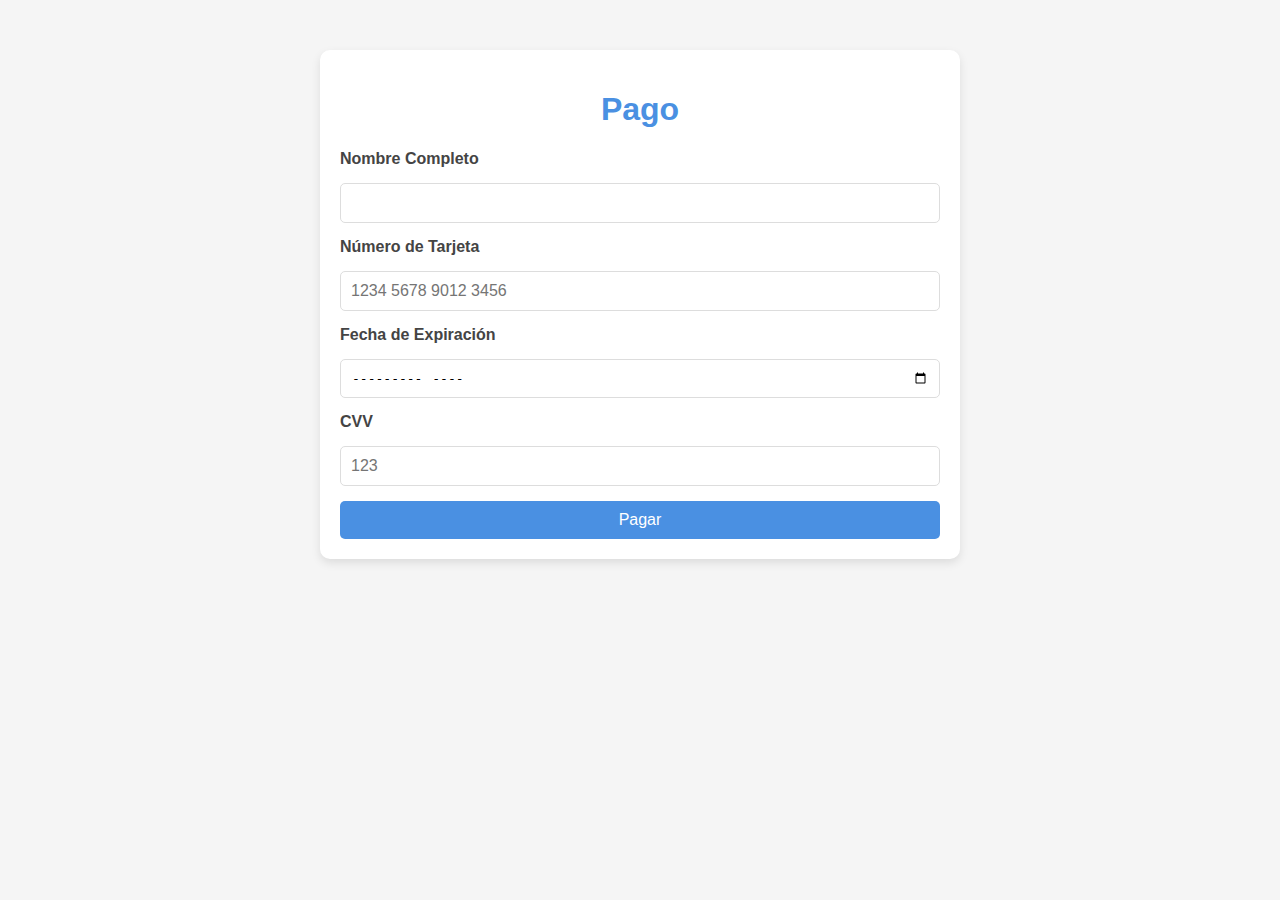
<file: html/payment.html>
<!DOCTYPE html>
<html lang="en">
<head>
    <meta charset="UTF-8">
    <meta name="viewport" content="width=device-width, initial-scale=1.0">
    <title>Catálogo de Cámaras Profesionales</title>
    <link rel="stylesheet" href="../style/payment.css">
    <script src="../script/payment.js" defer></script>
</head>
<body>
    <div class="container">
        <h1>Pago</h1>
        <form id="payment-form" onsubmit="processPayment(event)">
            <label for="name">Nombre Completo</label>
            <input type="text" id="name" name="name" required>

            <label for="card-number">Número de Tarjeta</label>
            <input type="text" id="card-number" name="card-number" required maxlength="16" pattern="\d{16}" placeholder="1234 5678 9012 3456">

            <label for="expiry">Fecha de Expiración</label>
            <input type="month" id="expiry" name="expiry" required>

            <label for="cvv">CVV</label>
            <input type="text" id="cvv" name="cvv" required maxlength="3" pattern="\d{3}" placeholder="123">

            <button type="submit">Pagar</button>
        </form>
        <div class="loading" id="loading">Procesando pago...</div>
    </div>
</body>
</html>
</file>
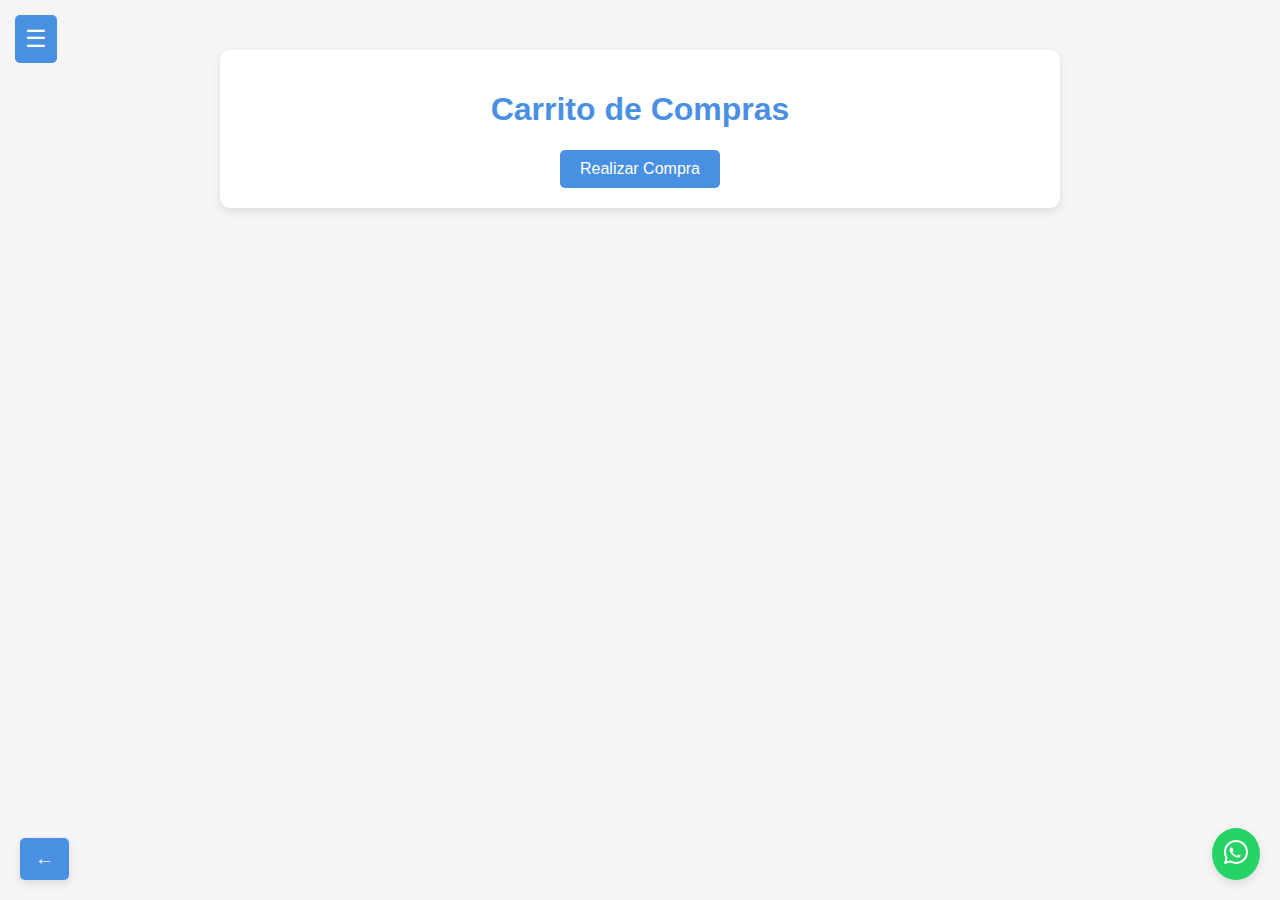
<file: html/purchase.html>
<!DOCTYPE html>
<html lang="en">
<head>
    <meta charset="UTF-8">
    <meta name="viewport" content="width=device-width, initial-scale=1.0">
    <title>Catálogo de Cámaras Compactas</title>
    <link rel="stylesheet" href="../style/purchase.css">
    <script src="../script/purchase.js" defer></script>
</head>
<body>
    <button class="menu-toggle" onclick="toggleSidebar()">☰</button>
    <div class="sidebar" id="sidebar">
        <h2>Menú</h2>
        <a href="index.html">Inicio</a>
        <a href="profesional-catalog.html">Cámaras Profesionales</a>
        <a href="compacta-catalog.html">Cámaras Compactas</a>
        <a href="deportiva-catalog.html">Cámaras Deportivas</a>
        <a href="seguridad-catalog.html">Cámaras de Seguridad</a>
        <a href="purchase.html">Carrito de Compras</a>
    </div>
    <div class="overlay" id="overlay"></div>
    <div class="container">
        <h1>Carrito de Compras</h1>
        <div id="cart-items">
            <!-- Items will be dynamically added here -->
        </div>
        <div class="checkout">
            <button onclick="completePurchase()">Realizar Compra</button>
        </div>
    </div>
    <button class="back-button" onclick="goBack()">←</button>
    <a href="https://wa.me/573169371780" target="_blank" class="whatsapp-icon" title="Contáctanos por WhatsApp">
        <svg xmlns="http://www.w3.org/2000/svg" viewBox="0 0 24 24">
            <path d="M12 0C5.373 0 0 5.373 0 12c0 2.123.553 4.105 1.515 5.845L0 24l6.293-1.515A11.953 11.953 0 0 0 12 24c6.627 0 12-5.373 12-12S18.627 0 12 0zm0 22c-1.935 0-3.73-.5-5.293-1.379l-.37-.215-3.73.898.898-3.73-.215-.37A9.959 9.959 0 0 1 2 12C2 6.486 6.486 2 12 2s10 4.486 10 10-4.486 10-10 10zm5.285-6.285c-.073-.122-.268-.195-.56-.341-.292-.146-1.73-.853-1.998-.951-.268-.098-.463-.122-.658.122-.195.244-.756.951-.927 1.146-.171.195-.341.22-.634.073-.292-.146-1.232-.451-2.348-1.437-.867-.771-1.451-1.732-1.623-2.024-.171-.293-.018-.451.128-.597.132-.132.293-.341.439-.512.146-.171.195-.244.293-.414.098-.171.049-.317-.024-.463-.073-.146-.658-1.585-.902-2.195-.244-.585-.488-.512-.658-.512-.171 0-.366-.024-.561-.024s-.463.073-.707.341c-.244.268-.927.902-.927 2.195s.951 2.537 1.085 2.707c.134.171 1.866 2.927 4.537 4.098.634.268 1.122.427 1.512.561.634.195 1.22.171 1.683.104.512-.073 1.73-.707 1.976-1.39.244-.683.244-1.268.171-1.39z"/>
        </svg>
    </a>

</body>
</html>
</file>
<file: style/payment.css>
body {
    font-family: 'Roboto', sans-serif;
    margin: 0;
    padding: 0;
    background-color: #f5f5f5;
    color: #444;
}
.container {
    max-width: 600px;
    margin: 50px auto;
    padding: 20px;
    background: #fff;
    border-radius: 10px;
    box-shadow: 0 4px 10px rgba(0, 0, 0, 0.1);
}
h1 {
    text-align: center;
    color: #4a90e2;
}
form {
    display: flex;
    flex-direction: column;
    gap: 15px;
}
label {
    font-weight: bold;
}
input, select, button {
    padding: 10px;
    font-size: 1em;
    border: 1px solid #ddd;
    border-radius: 5px;
}
button {
    background-color: #4a90e2;
    color: #fff;
    border: none;
    cursor: pointer;
}
button:hover {
    background-color: #50e3c2;
}
.loading {
    display: none;
    text-align: center;
    margin-top: 20px;
    font-size: 1.2em;
    color: #4a90e2;
}
</file>
<file: style/purchase.css>
body {
    font-family: 'Roboto', sans-serif;
    margin: 0; /* Remove left margin */
    padding: 0;
    background-color: #f5f5f5;
    color: #444;
}
.container {
    max-width: 800px;
    margin: 50px auto;
    padding: 20px;
    background: #fff;
    border-radius: 10px;
    box-shadow: 0 4px 10px rgba(0, 0, 0, 0.1);
}
h1 {
    text-align: center;
    color: #4a90e2;
}
.item {
    display: flex;
    align-items: center;
    justify-content: space-between;
    margin: 15px 0;
    padding: 10px;
    border-bottom: 1px solid #ddd;
}
.item img {
    width: 50px;
    height: 50px;
    object-fit: cover;
    border-radius: 5px;
    margin-right: 10px;
}
.item-details {
    display: flex;
    align-items: center;
    gap: 10px;
}
.item:last-child {
    border-bottom: none;
}
.item p {
    margin: 0;
}
.checkout {
    text-align: center;
    margin-top: 20px;
}
.checkout button {
    background-color: #4a90e2;
    color: #fff;
    padding: 10px 20px;
    border: none;
    border-radius: 5px;
    cursor: pointer;
    font-size: 1em;
}
.checkout button:hover {
    background-color: #50e3c2;
}
.sidebar {
    position: fixed;
    top: 0;
    left: -250px; /* Sidebar starts hidden off-screen */
    width: 0; /* Collapse the width completely */
    overflow: hidden; /* Hide content when collapsed */
    background-color: #4a90e2;
    color: #fff;
    padding: 20px;
    box-shadow: 2px 0 5px rgba(0, 0, 0, 0.2);
    transition: left 0.3s ease, width 0.3s ease; /* Smooth transition for both properties */
}
.sidebar.open {
    left: 0; /* Sidebar slides in completely */
    width: 250px; /* Restore full width */
}
.sidebar h2 {
    margin-top: 0;
    font-size: 1.8em;
    text-align: center;
    color: #fff;
    border-bottom: 2px solid #50e3c2;
    padding-bottom: 10px;
}
.sidebar a {
    display: block;
    color: #fff;
    text-decoration: none;
    margin: 15px 0;
    font-size: 1.2em;
    transition: color 0.3s;
}
.sidebar a:hover {
    color: #50e3c2;
}
.menu-toggle {
    position: fixed;
    top: 15px;
    left: 15px;
    background-color: #4a90e2;
    color: #fff;
    border: none;
    padding: 10px;
    border-radius: 5px;
    cursor: pointer;
    font-size: 1.5em;
}
.overlay {
    position: fixed;
    top: 0;
    left: 0;
    width: 100%;
    height: 100%;
    background: rgba(0, 0, 0, 0.5);
    display: none;
}
.overlay.active {
    display: block;
}
.back-button {
    position: fixed;
    bottom: 20px;
    left: 20px;
    background-color: #4a90e2;
    color: #fff;
    padding: 10px 15px;
    border: none;
    border-radius: 5px;
    cursor: pointer;
    font-size: 1.2em;
    box-shadow: 0 4px 10px rgba(0, 0, 0, 0.1);
    transition: transform 0.3s, box-shadow 0.3s;
}
.back-button:hover {
    transform: scale(1.1);
    box-shadow: 0 6px 15px rgba(0, 0, 0, 0.2);
}
.delete-button {
    background-color: #ff0000;
    color: #fff;
    border: none;
    border-radius: 50%;
    width: 25px;
    height: 25px;
    cursor: pointer;
    font-size: 1em;
    display: flex;
    align-items: center;
    justify-content: center;
}
.delete-button:hover {
    background-color: #cc0000;
}
.whatsapp-icon {
    position: fixed;
    bottom: 20px;
    right: 20px;
    background-color: #25d366;
    color: #fff;
    padding: 12px;
    border-radius: 50%;
    box-shadow: 0 4px 10px rgba(0, 0, 0, 0.1);
    cursor: pointer;
    transition: transform 0.3s, box-shadow 0.3s;
    z-index: 1000;
}
.whatsapp-icon:hover {
    transform: scale(1.1);
    box-shadow: 0 6px 15px rgba(0, 0, 0, 0.2);
}
.whatsapp-icon svg {
    width: 24px;
    height: 24px;
    fill: #fff;
}
</file>
